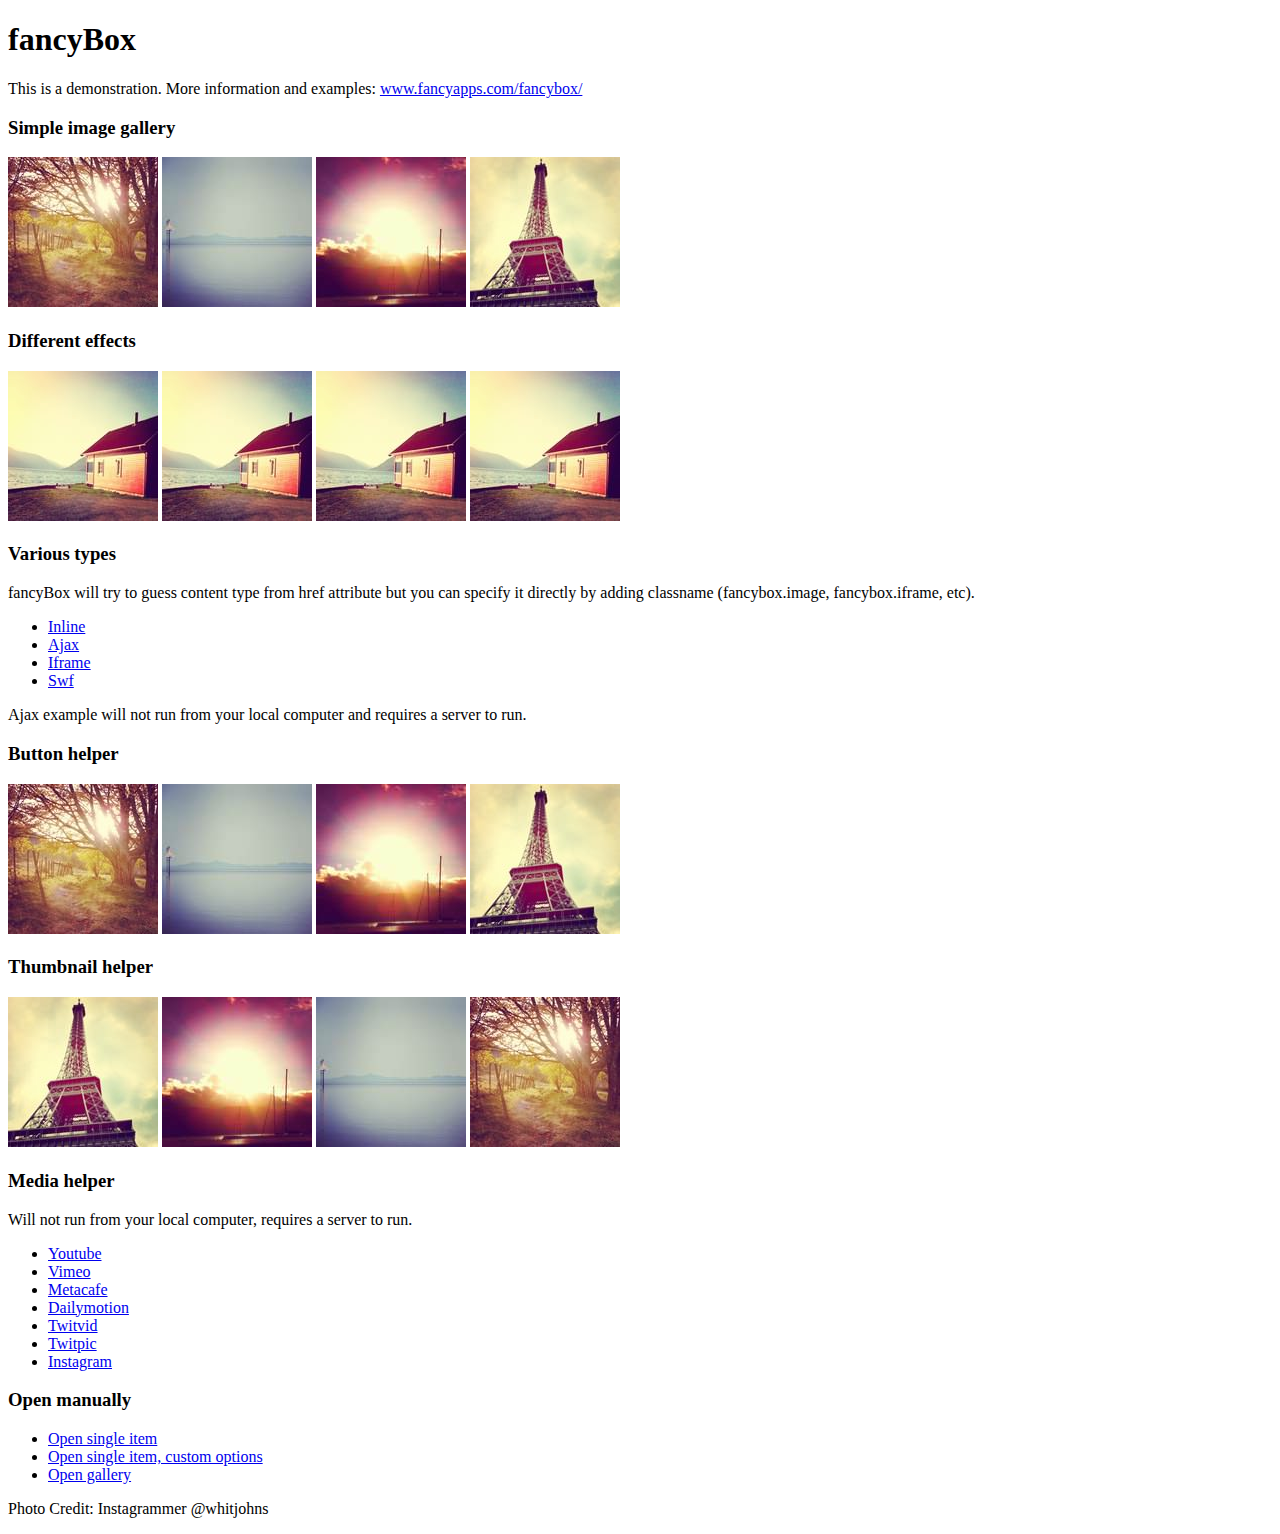
<file: src/main/resources/assets/plugins/fancybox/demo/index.html>
<!DOCTYPE html>
<html>
<head>
	<title>fancyBox - Fancy jQuery Lightbox Alternative | Demonstration</title>
	<meta http-equiv="Content-Type" content="text/html; charset=UTF-8" />

	<!-- Add jQuery library -->
	<script type="text/javascript" src="../lib/jquery-1.8.2.min.js"></script>

	<!-- Add mousewheel plugin (this is optional) -->
	<script type="text/javascript" src="../lib/jquery.mousewheel-3.0.6.pack.js"></script>

	<!-- Add fancyBox main JS and CSS files -->
	<script type="text/javascript" src="../source/jquery.fancybox.js?v=2.1.3"></script>
	<link rel="stylesheet" type="text/css" href="../source/jquery.fancybox.css?v=2.1.2" media="screen" />

	<!-- Add Button helper (this is optional) -->
	<link rel="stylesheet" type="text/css" href="../source/helpers/jquery.fancybox-buttons.css?v=1.0.5" />
	<script type="text/javascript" src="../source/helpers/jquery.fancybox-buttons.js?v=1.0.5"></script>

	<!-- Add Thumbnail helper (this is optional) -->
	<link rel="stylesheet" type="text/css" href="../source/helpers/jquery.fancybox-thumbs.css?v=1.0.7" />
	<script type="text/javascript" src="../source/helpers/jquery.fancybox-thumbs.js?v=1.0.7"></script>

	<!-- Add Media helper (this is optional) -->
	<script type="text/javascript" src="../source/helpers/jquery.fancybox-media.js?v=1.0.5"></script>

	<script type="text/javascript">
		$(document).ready(function() {
			/*
			 *  Simple image gallery. Uses default settings
			 */

			$('.fancybox').fancybox();

			/*
			 *  Different effects
			 */

			// Change title type, overlay closing speed
			$(".fancybox-effects-a").fancybox({
				helpers: {
					title : {
						type : 'outside'
					},
					overlay : {
						speedOut : 0
					}
				}
			});

			// Disable opening and closing animations, change title type
			$(".fancybox-effects-b").fancybox({
				openEffect  : 'none',
				closeEffect	: 'none',

				helpers : {
					title : {
						type : 'over'
					}
				}
			});

			// Set custom style, close if clicked, change title type and overlay color
			$(".fancybox-effects-c").fancybox({
				wrapCSS    : 'fancybox-custom',
				closeClick : true,

				openEffect : 'none',

				helpers : {
					title : {
						type : 'inside'
					},
					overlay : {
						css : {
							'background' : 'rgba(238,238,238,0.85)'
						}
					}
				}
			});

			// Remove padding, set opening and closing animations, close if clicked and disable overlay
			$(".fancybox-effects-d").fancybox({
				padding: 0,

				openEffect : 'elastic',
				openSpeed  : 150,

				closeEffect : 'elastic',
				closeSpeed  : 150,

				closeClick : true,

				helpers : {
					overlay : null
				}
			});

			/*
			 *  Button helper. Disable animations, hide close button, change title type and content
			 */

			$('.fancybox-buttons').fancybox({
				openEffect  : 'none',
				closeEffect : 'none',

				prevEffect : 'none',
				nextEffect : 'none',

				closeBtn  : false,

				helpers : {
					title : {
						type : 'inside'
					},
					buttons	: {}
				},

				afterLoad : function() {
					this.title = 'Image ' + (this.index + 1) + ' of ' + this.group.length + (this.title ? ' - ' + this.title : '');
				}
			});


			/*
			 *  Thumbnail helper. Disable animations, hide close button, arrows and slide to next gallery item if clicked
			 */

			$('.fancybox-thumbs').fancybox({
				prevEffect : 'none',
				nextEffect : 'none',

				closeBtn  : false,
				arrows    : false,
				nextClick : true,

				helpers : {
					thumbs : {
						width  : 50,
						height : 50
					}
				}
			});

			/*
			 *  Media helper. Group items, disable animations, hide arrows, enable media and button helpers.
			*/
			$('.fancybox-media')
				.attr('rel', 'media-gallery')
				.fancybox({
					openEffect : 'none',
					closeEffect : 'none',
					prevEffect : 'none',
					nextEffect : 'none',

					arrows : false,
					helpers : {
						media : {},
						buttons : {}
					}
				});

			/*
			 *  Open manually
			 */

			$("#fancybox-manual-a").click(function() {
				$.fancybox.open('1_b.jpg');
			});

			$("#fancybox-manual-b").click(function() {
				$.fancybox.open({
					href : 'iframe.html',
					type : 'iframe',
					padding : 5
				});
			});

			$("#fancybox-manual-c").click(function() {
				$.fancybox.open([
					{
						href : '1_b.jpg',
						title : 'My title'
					}, {
						href : '2_b.jpg',
						title : '2nd title'
					}, {
						href : '3_b.jpg'
					}
				], {
					helpers : {
						thumbs : {
							width: 75,
							height: 50
						}
					}
				});
			});


		});
	</script>
	<style type="text/css">
		.fancybox-custom .fancybox-skin {
			box-shadow: 0 0 50px #222;
		}
	</style>
</head>
<body>
	<h1>fancyBox</h1>

	<p>This is a demonstration. More information and examples: <a href="http://fancyapps.com/fancybox/">www.fancyapps.com/fancybox/</a></p>

	<h3>Simple image gallery</h3>
	<p>
		<a class="fancybox" href="1_b.jpg" data-fancybox-group="gallery" title="Lorem ipsum dolor sit amet"><img src="1_s.jpg" alt="" /></a>

		<a class="fancybox" href="2_b.jpg" data-fancybox-group="gallery" title="Etiam quis mi eu elit temp"><img src="2_s.jpg" alt="" /></a>

		<a class="fancybox" href="3_b.jpg" data-fancybox-group="gallery" title="Cras neque mi, semper leon"><img src="3_s.jpg" alt="" /></a>

		<a class="fancybox" href="4_b.jpg" data-fancybox-group="gallery" title="Sed vel sapien vel sem uno"><img src="4_s.jpg" alt="" /></a>
	</p>

	<h3>Different effects</h3>
	<p>
		<a class="fancybox-effects-a" href="5_b.jpg" title="Lorem ipsum dolor sit amet, consectetur adipiscing elit"><img src="5_s.jpg" alt="" /></a>

		<a class="fancybox-effects-b" href="5_b.jpg" title="Lorem ipsum dolor sit amet, consectetur adipiscing elit"><img src="5_s.jpg" alt="" /></a>

		<a class="fancybox-effects-c" href="5_b.jpg" title="Lorem ipsum dolor sit amet, consectetur adipiscing elit"><img src="5_s.jpg" alt="" /></a>

		<a class="fancybox-effects-d" href="5_b.jpg" title="Lorem ipsum dolor sit amet, consectetur adipiscing elit"><img src="5_s.jpg" alt="" /></a>
	</p>

	<h3>Various types</h3>
	<p>
		fancyBox will try to guess content type from href attribute but you can specify it directly by adding classname (fancybox.image, fancybox.iframe, etc).
	</p>
	<ul>
		<li><a class="fancybox" href="#inline1" title="Lorem ipsum dolor sit amet">Inline</a></li>
		<li><a class="fancybox fancybox.ajax" href="ajax.txt">Ajax</a></li>
		<li><a class="fancybox fancybox.iframe" href="iframe.html">Iframe</a></li>
		<li><a class="fancybox" href="http://www.adobe.com/jp/events/cs3_web_edition_tour/swfs/perform.swf">Swf</a></li>
	</ul>

	<div id="inline1" style="width:400px;display: none;">
		<h3>Etiam quis mi eu elit</h3>
		<p>
			Lorem ipsum dolor sit amet, consectetur adipiscing elit. Etiam quis mi eu elit tempor facilisis id et neque. Nulla sit amet sem sapien. Vestibulum imperdiet porta ante ac ornare. Nulla et lorem eu nibh adipiscing ultricies nec at lacus. Cras laoreet ultricies sem, at blandit mi eleifend aliquam. Nunc enim ipsum, vehicula non pretium varius, cursus ac tortor. Vivamus fringilla congue laoreet. Quisque ultrices sodales orci, quis rhoncus justo auctor in. Phasellus dui eros, bibendum eu feugiat ornare, faucibus eu mi. Nunc aliquet tempus sem, id aliquam diam varius ac. Maecenas nisl nunc, molestie vitae eleifend vel, iaculis sed magna. Aenean tempus lacus vitae orci posuere porttitor eget non felis. Donec lectus elit, aliquam nec eleifend sit amet, vestibulum sed nunc.
		</p>
	</div>

	<p>
		Ajax example will not run from your local computer and requires a server to run.
	</p>

	<h3>Button helper</h3>
	<p>
		<a class="fancybox-buttons" data-fancybox-group="button" href="1_b.jpg"><img src="1_s.jpg" alt="" /></a>

		<a class="fancybox-buttons" data-fancybox-group="button" href="2_b.jpg"><img src="2_s.jpg" alt="" /></a>

		<a class="fancybox-buttons" data-fancybox-group="button" href="3_b.jpg"><img src="3_s.jpg" alt="" /></a>

		<a class="fancybox-buttons" data-fancybox-group="button" href="4_b.jpg"><img src="4_s.jpg" alt="" /></a>
	</p>

	<h3>Thumbnail helper</h3>
	<p>
		<a class="fancybox-thumbs" data-fancybox-group="thumb" href="4_b.jpg"><img src="4_s.jpg" alt="" /></a>

		<a class="fancybox-thumbs" data-fancybox-group="thumb" href="3_b.jpg"><img src="3_s.jpg" alt="" /></a>

		<a class="fancybox-thumbs" data-fancybox-group="thumb" href="2_b.jpg"><img src="2_s.jpg" alt="" /></a>

		<a class="fancybox-thumbs" data-fancybox-group="thumb" href="1_b.jpg"><img src="1_s.jpg" alt="" /></a>
	</p>

	<h3>Media helper</h3>
	<p>
		Will not run from your local computer, requires a server to run.
	</p>

	<ul>
		<li><a class="fancybox-media" href="http://www.youtube.com/watch?v=opj24KnzrWo">Youtube</a></li>
		<li><a class="fancybox-media" href="http://vimeo.com/25634903">Vimeo</a></li>
		<li><a class="fancybox-media" href="http://www.metacafe.com/watch/7635964/">Metacafe</a></li>
		<li><a class="fancybox-media" href="http://www.dailymotion.com/video/xoeylt_electric-guest-this-head-i-hold_music">Dailymotion</a></li>
		<li><a class="fancybox-media" href="http://twitvid.com/QY7MD">Twitvid</a></li>
		<li><a class="fancybox-media" href="http://twitpic.com/7p93st">Twitpic</a></li>
		<li><a class="fancybox-media" href="http://instagr.am/p/IejkuUGxQn">Instagram</a></li>
	</ul>

	<h3>Open manually</h3>
	<ul>
		<li><a id="fancybox-manual-a" href="javascript:;">Open single item</a></li>
		<li><a id="fancybox-manual-b" href="javascript:;">Open single item, custom options</a></li>
		<li><a id="fancybox-manual-c" href="javascript:;">Open gallery</a></li>
	</ul>

	<p>
		Photo Credit: Instagrammer @whitjohns
	</p>
</body>
</html>
</file>
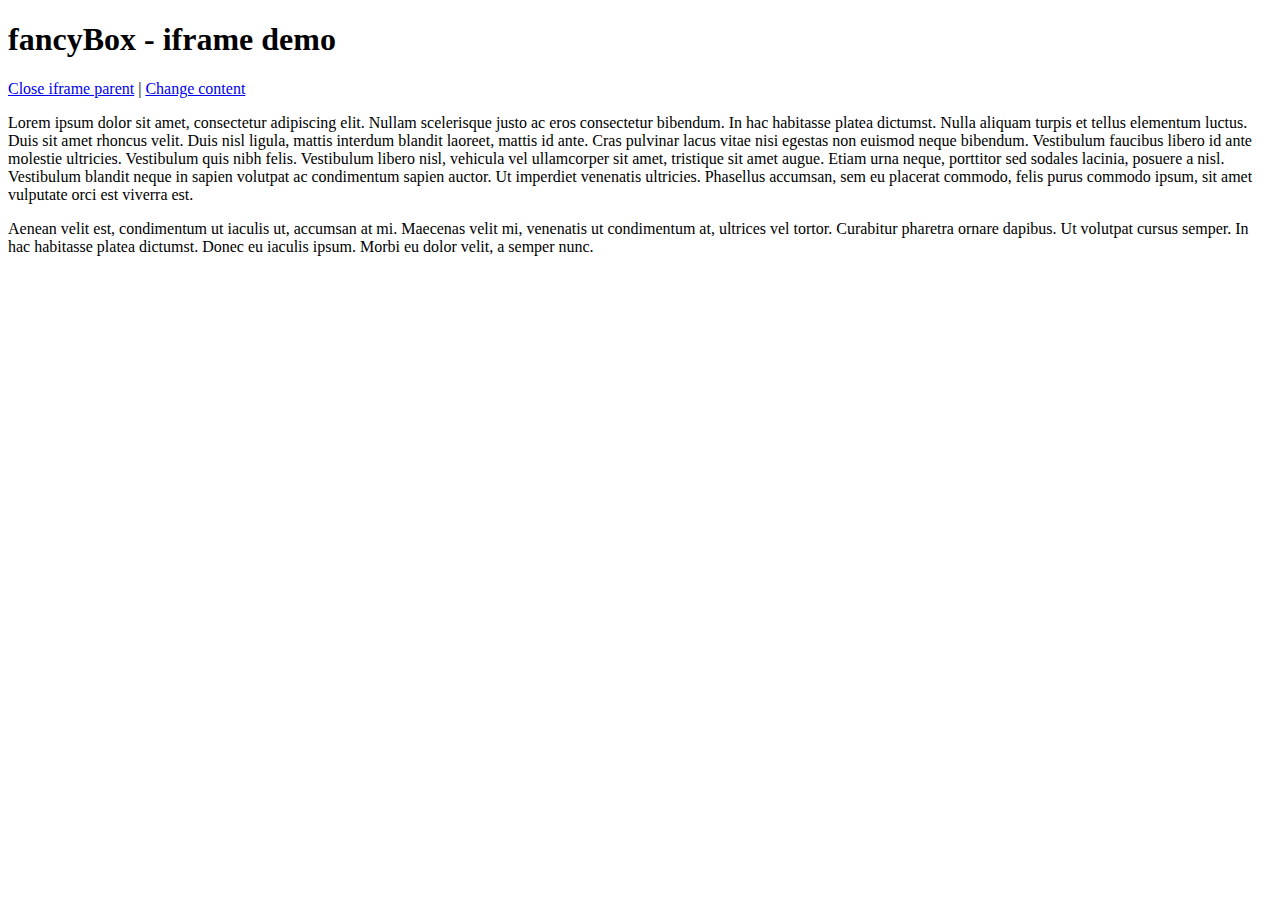
<file: src/main/resources/assets/plugins/fancybox/demo/iframe.html>
<!DOCTYPE html>
<html>
<head>
	<title>fancyBox - iframe demo</title>
	<meta http-equiv="Content-Type" content="text/html; charset=UTF-8" />
</head>
<body>
	<h1>fancyBox - iframe demo</h1>

	<p>
		<a href="javascript:parent.jQuery.fancybox.close();">Close iframe parent</a>

		|

		<a href="javascript:parent.jQuery.fancybox.open({href : '1_b.jpg', title : 'My title'});">Change content</a>
	</p>

	<p>
		Lorem ipsum dolor sit amet, consectetur adipiscing elit. Nullam scelerisque justo ac eros consectetur bibendum. In hac habitasse platea dictumst. Nulla aliquam turpis et tellus elementum luctus. Duis sit amet rhoncus velit. Duis nisl ligula, mattis interdum blandit laoreet, mattis id ante. Cras pulvinar lacus vitae nisi egestas non euismod neque bibendum. Vestibulum faucibus libero id ante molestie ultricies. Vestibulum quis nibh felis. Vestibulum libero nisl, vehicula vel ullamcorper sit amet, tristique sit amet augue. Etiam urna neque, porttitor sed sodales lacinia, posuere a nisl. Vestibulum blandit neque in sapien volutpat ac condimentum sapien auctor. Ut imperdiet venenatis ultricies. Phasellus accumsan, sem eu placerat commodo, felis purus commodo ipsum, sit amet vulputate orci est viverra est.
	</p>

	<p>
		Aenean velit est, condimentum ut iaculis ut, accumsan at mi. Maecenas velit mi, venenatis ut condimentum at, ultrices vel tortor. Curabitur pharetra ornare dapibus. Ut volutpat cursus semper. In hac habitasse platea dictumst. Donec eu iaculis ipsum. Morbi eu dolor velit, a semper nunc.
	</p>
</body>
</html>
</file>
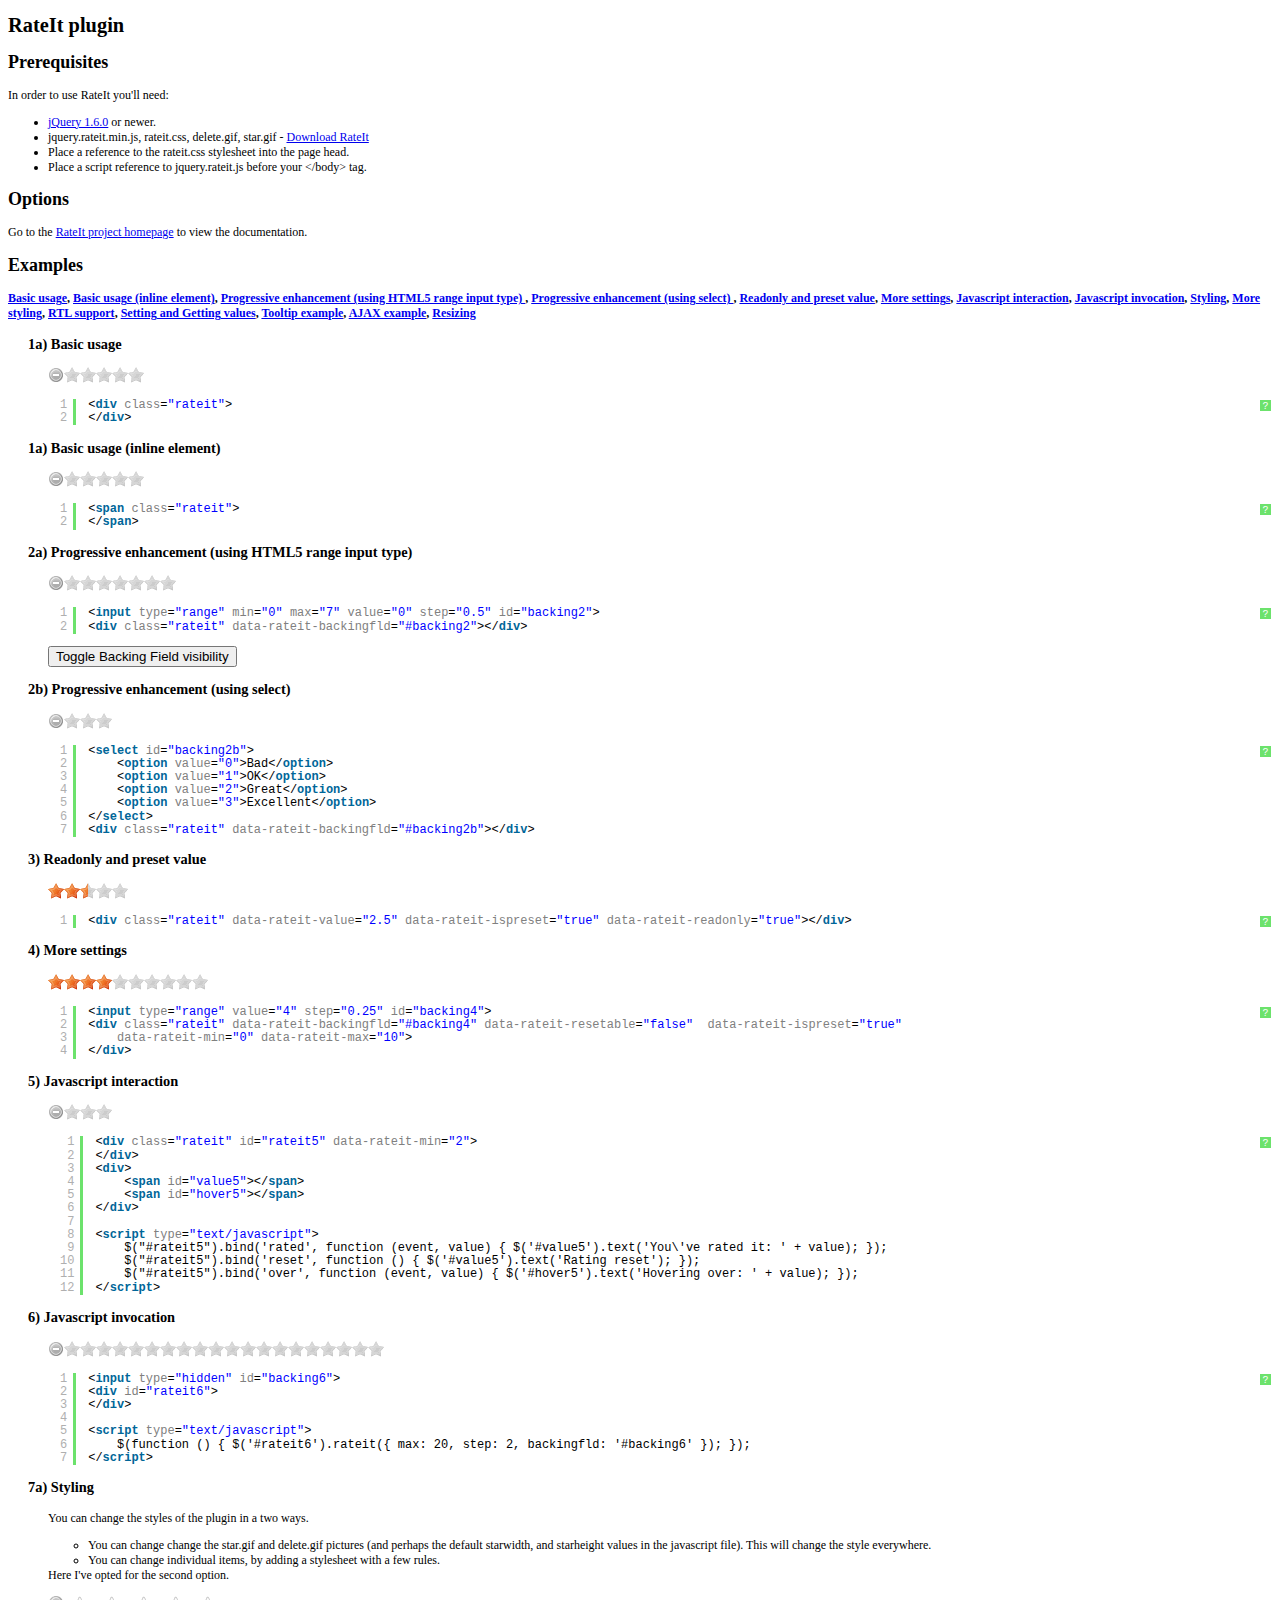
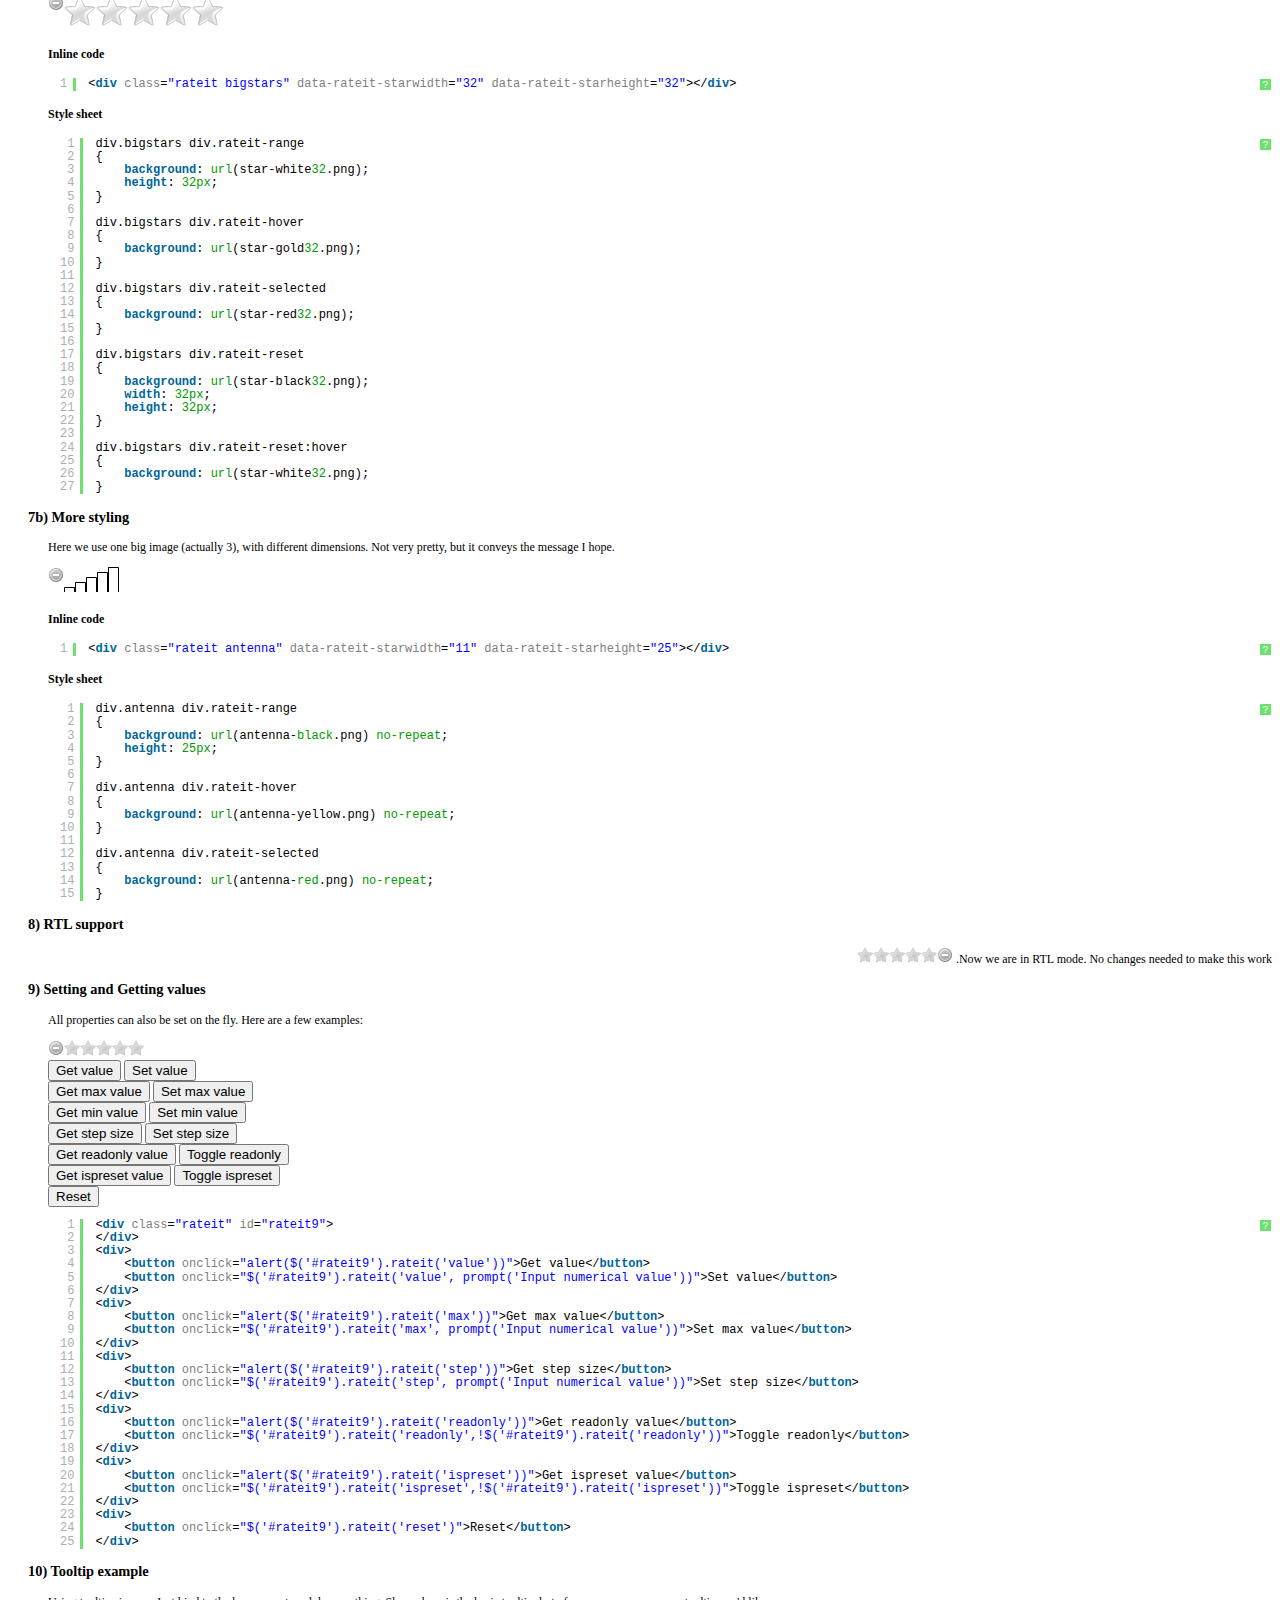
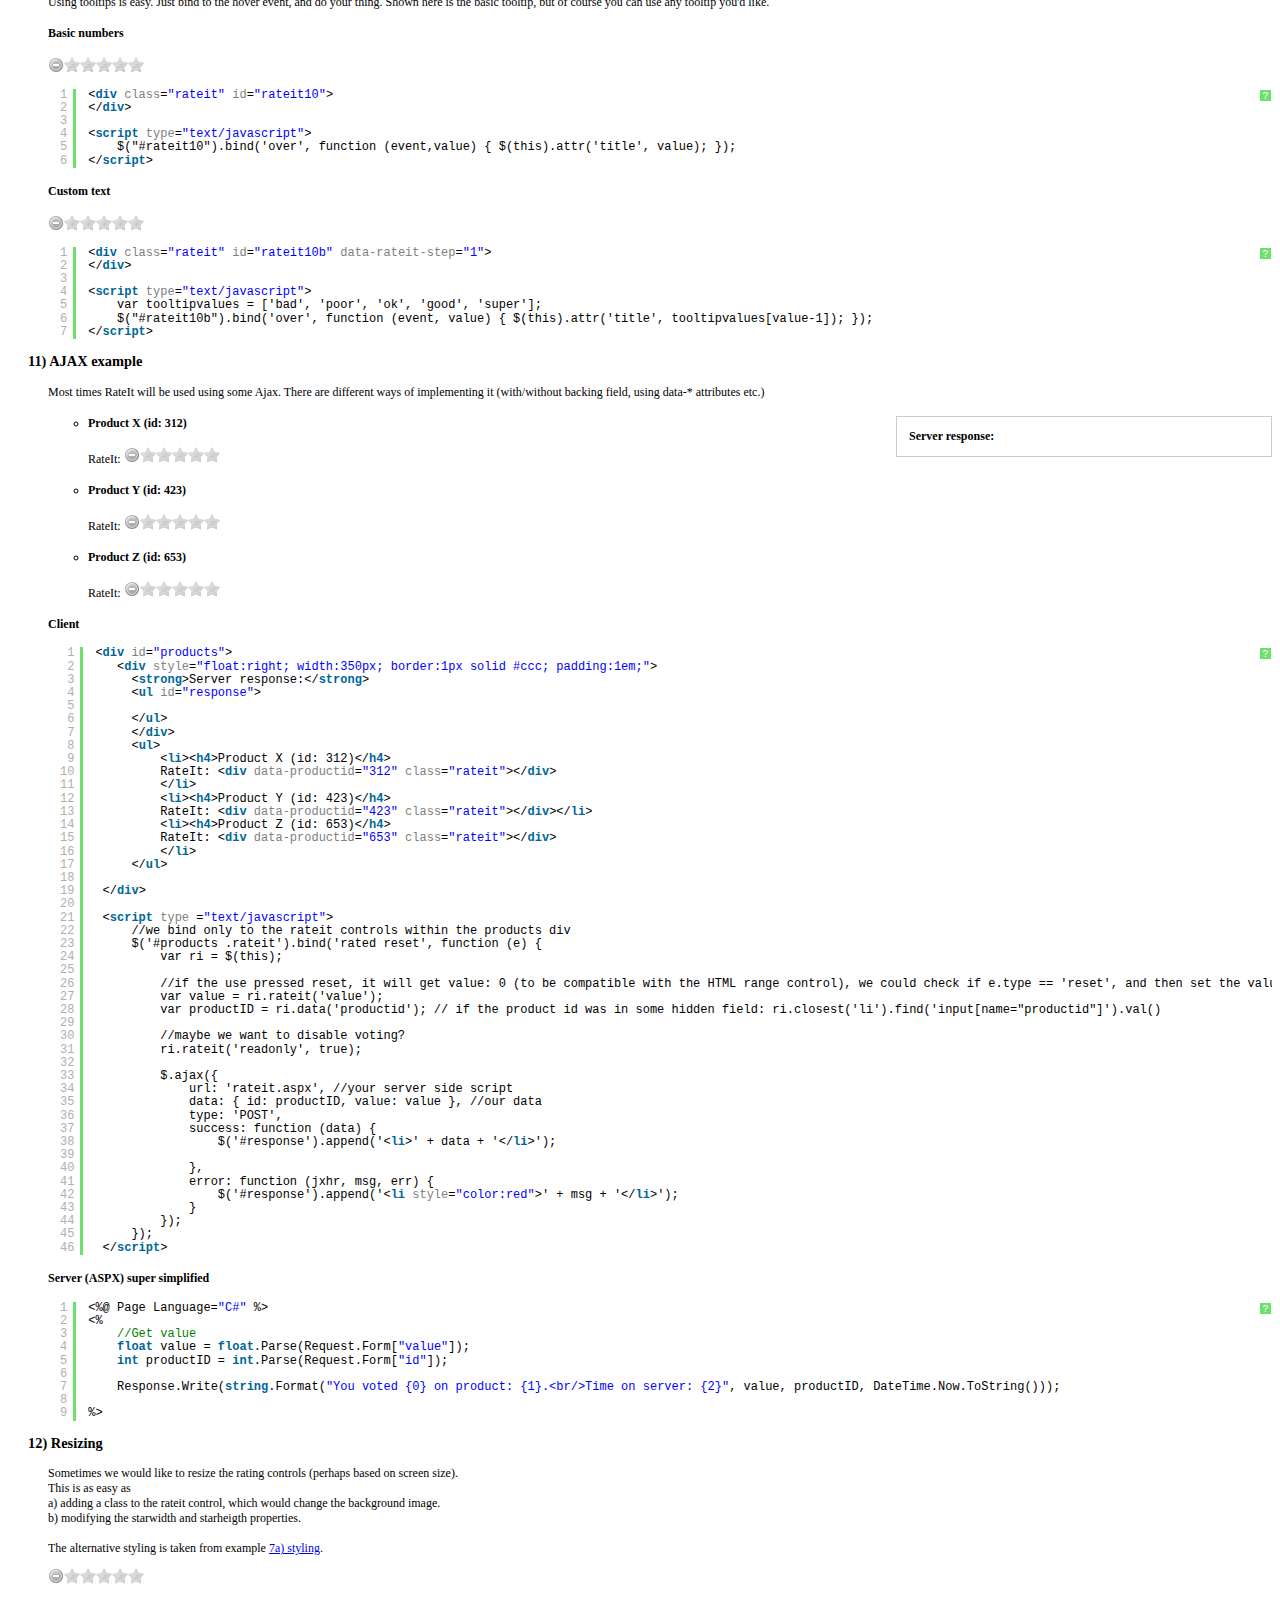
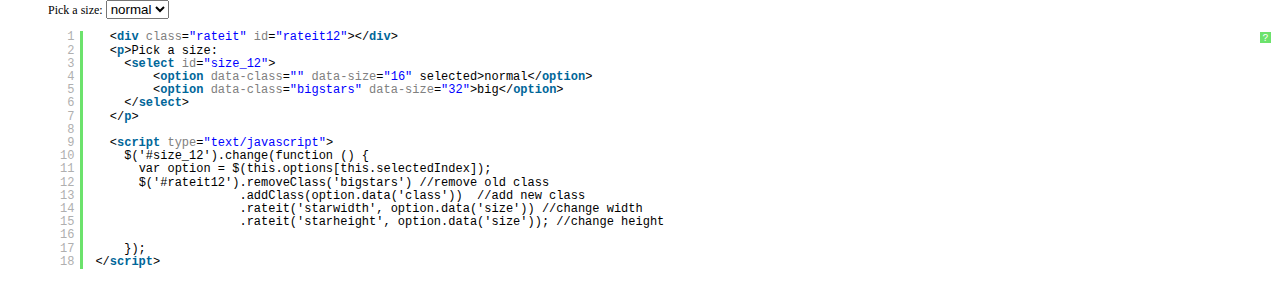
<file: src/main/resources/assets/plugins/rateit/example/example.htm>
<!DOCTYPE html>
<html>
<head>
    <title>RateIt</title>
    <link href="../src/rateit.css" rel="stylesheet" type="text/css">

    <script src="http://ajax.googleapis.com/ajax/libs/jquery/1.10.2/jquery.min.js" type="text/javascript"></script>

    <style>
        body
        {
            font-family: Tahoma;
            font-size: 12px;
        }
        h1
        {
            font-size: 1.7em;
        }
        h2
        {
            font-size: 1.5em;
        }
        h3
        {
            font-size: 1.2em;
        }
        ul.nostyle
        {
            list-style: none;
        }
        ul.nostyle h3
        {
            margin-left: -20px;
        }
    </style>
    <!-- alternative styles -->
    <link href="content/bigstars.css" rel="stylesheet" type="text/css">
    <link href="content/antenna.css" rel="stylesheet" type="text/css">
    <!-- syntax highlighter -->
    <link href="sh/shCore.css" rel="stylesheet" type="text/css">
    <link href="sh/shCoreDefault.css" rel="stylesheet" type="text/css">
</head>
<body>
    <h1>
        RateIt plugin</h1>
    <h2>
        Prerequisites</h2>
    <p>
        In order to use RateIt you'll need:
        <ul>
            <li><a target="_blank" href="http://www.jquery.com">jQuery 1.6.0</a> or newer.</li>
            <li>jquery.rateit.min.js, rateit.css, delete.gif, star.gif - <a href="http://rateit.codeplex.com/releases">
                Download RateIt</a></li>
            <li>Place a reference to the rateit.css stylesheet into the page head.</li>
            <li>Place a script reference to jquery.rateit.js before your &lt;/body&gt; tag.
            </li>
        </ul>
    </p>
    <h2>
        Options</h2>
    Go to the <a href="http://rateit.codeplex.com">RateIt project homepage</a> to view
    the documentation.
    <h2>
        Examples</h2>
    <div style="font-weight: bold">
        <span id="toc"></span>
    </div>
    <ul class="nostyle" id="examples">
        <li id="ex_a1">
            <h3>
                1a) Basic usage</h3>
            <div class="rateit">
            </div>
            <pre class="brush: xml">
            &lt;div class="rateit">
            &lt;/div>
            </pre>
        </li>
          <li id="ex_1b">
            <h3>
                1a) Basic usage (inline element)</h3>
            <span class="rateit">
            </span>
            <pre class="brush: xml">
            &lt;span class="rateit">
            &lt;/span>
            </pre>
        </li>
        <li id="ex_2a">
            <h3>
                2a) Progressive enhancement (using HTML5 range input type)
            </h3>
            <input type="range" min="0" max="7" value="0" step="0.5" id="backing2">
            <div class="rateit" data-rateit-backingfld="#backing2">
            </div>
            <pre class="brush: xml">
            &lt;input type="range" min="0" max="7" value="0" step="0.5" id="backing2">
            &lt;div class="rateit" data-rateit-backingfld="#backing2">&lt;/div>
            </pre>
            <button onclick="$('#backing2').toggle()">
                Toggle Backing Field visibility</button>
        </li>
        <li id="ex_2b">
            <h3>
                2b) Progressive enhancement (using select)
            </h3>
            <select id="backing2b">
                <option value="0">Bad</option>
                <option value="1">OK</option>
                <option value="2">Great</option>
                <option value="3">Excellent</option>
            </select>
            <div class="rateit" data-rateit-backingfld="#backing2b">
            </div>
            <pre class="brush: xml">
            &lt;select id="backing2b">
                &lt;option value="0">Bad&lt;/option>
                &lt;option value="1">OK&lt;/option>
                &lt;option value="2">Great&lt;/option>
                &lt;option value="3">Excellent&lt;/option>
            &lt;/select>
            &lt;div class="rateit" data-rateit-backingfld="#backing2b">&lt;/div>
            </pre>
        </li>
        <li id="ex_3">
            <h3>
                3) Readonly and preset value</h3>
            <div class="rateit" data-rateit-value="2.5" data-rateit-ispreset="true" data-rateit-readonly="true">
            </div>
            <pre class="brush: xml">
                &lt;div class="rateit" data-rateit-value="2.5" data-rateit-ispreset="true" data-rateit-readonly="true">&lt;/div>
            </pre>
        </li>
        <li id="ex_4">
            <h3>
                4) More settings</h3>
            <input type="range" value="4" step="0.25" id="backing4">
            <div class="rateit" data-rateit-backingfld="#backing4" data-rateit-resetable="false" data-rateit-ispreset="true"
                data-rateit-min="0" data-rateit-max="10">
            </div>
            <pre class="brush: xml">
            &lt;input type="range" value="4" step="0.25" id="backing4">
            &lt;div class="rateit" data-rateit-backingfld="#backing4" data-rateit-resetable="false"  data-rateit-ispreset="true"
                data-rateit-min="0" data-rateit-max="10">
            &lt;/div>

            </pre>
        </li>
        <li id="ex_5">
            <h3>
                5) Javascript interaction</h3>
            <div class="rateit" id="rateit5" data-rateit-min="2">
            </div>
            <div>
                <span id="value5"></span><span id="hover5"></span>
            </div>

            <script type="text/javascript">
                $("#rateit5").bind('rated', function (event, value) { $('#value5').text('You\'ve rated it: ' + value); });
                $("#rateit5").bind('reset', function () { $('#value5').text('Rating reset'); });
                $("#rateit5").bind('over', function (event, value) { $('#hover5').text('Hovering over: ' + value); });
            </script>

            <pre class="brush: xml">
            &lt;div class="rateit" id="rateit5" data-rateit-min="2">
            &lt;/div>
            &lt;div>
                &lt;span id="value5">&lt;/span>
                &lt;span id="hover5">&lt;/span>
            &lt;/div>

            &lt;script type="text/javascript">
                $("#rateit5").bind('rated', function (event, value) { $('#value5').text('You\'ve rated it: ' + value); });
                $("#rateit5").bind('reset', function () { $('#value5').text('Rating reset'); });
                $("#rateit5").bind('over', function (event, value) { $('#hover5').text('Hovering over: ' + value); });
            &lt;/script>            
            </pre>
        </li>
        <li id="ex_6">
            <h3>
                6) Javascript invocation</h3>
            <input type="hidden" id="backing6">
            <div id="rateit6">
            </div>

            <script type="text/javascript">
                $(function () { $('#rateit6').rateit({ max: 20, step: 2, backingfld: '#backing6' }); });
            </script>

            <pre class="brush: xml">
            &lt;input type="hidden" id="backing6">
            &lt;div id="rateit6">
            &lt;/div>

            &lt;script type="text/javascript">
                $(function () { $('#rateit6').rateit({ max: 20, step: 2, backingfld: '#backing6' }); });
            &lt;/script>
            </pre>
        </li>
        <li id="ex_7a">
            <h3>
                7a) Styling</h3>
            <p>
                You can change the styles of the plugin in a two ways.
                <ul>
                    <li>You can change change the star.gif and delete.gif pictures (and perhaps the default
                        starwidth, and starheight values in the javascript file). This will change the style
                        everywhere.</li>
                    <li>You can change individual items, by adding a stylesheet with a few rules.</li>
                </ul>
                Here I've opted for the second option.
            </p>
            <div class="rateit bigstars" data-rateit-starwidth="32" data-rateit-starheight="32">
            </div>
            <h4>
                Inline code</h4>
            <pre class="brush: xml">
            &lt;div class="rateit bigstars" data-rateit-starwidth="32" data-rateit-starheight="32">&lt;/div>
            </pre>
            <h4>
                Style sheet</h4>
            <pre class="brush: css">
            div.bigstars div.rateit-range
            {
                background: url(star-white32.png);
                height: 32px;
            }

            div.bigstars div.rateit-hover
            {
                background: url(star-gold32.png);
            }

            div.bigstars div.rateit-selected
            {
                background: url(star-red32.png);
            }

            div.bigstars div.rateit-reset
            {
                background: url(star-black32.png);
                width: 32px;
                height: 32px;
            }

            div.bigstars div.rateit-reset:hover
            {
                background: url(star-white32.png);
            }
            </pre>
        </li>
        <li id="ex_7b">
            <h3>
                7b) More styling</h3>
            <p>
                Here we use one big image (actually 3), with different dimensions. Not very pretty,
                but it conveys the message I hope.</p>
            <div class="rateit antenna" data-rateit-starwidth="11" data-rateit-starheight="25">
            </div>
            <h4>
                Inline code</h4>
            <pre class="brush: xml">
&lt;div class="rateit antenna" data-rateit-starwidth="11" data-rateit-starheight="25">&lt;/div>            
            </pre>
            <h4>
                Style sheet</h4>
            <pre class="brush: css">
div.antenna div.rateit-range
{
    background: url(antenna-black.png) no-repeat;
    height: 25px;
}

div.antenna div.rateit-hover
{
    background: url(antenna-yellow.png) no-repeat;
}

div.antenna div.rateit-selected
{
    background: url(antenna-red.png) no-repeat;
}            
            </pre>
        </li>
        <li id="ex_8">
            <h3>
                8) RTL support</h3>
            <div style="direction: rtl">
                Now we are in RTL mode. No changes needed to make this work.
                <div class="rateit">
                </div>
            </div>
        </li>
        <li id="ex_9">
            <h3>
                9) Setting and Getting values</h3>
            <p>
                All properties can also be set on the fly. Here are a few examples:</p>
            <div class="rateit" id="rateit9">
            </div>
            <div>
                <button onclick="alert($('#rateit9').rateit('value'))">
                    Get value</button>
                <button onclick="$('#rateit9').rateit('value', prompt('Input numerical value'))">
                    Set value</button>
            </div>
            <div>
                <button onclick="alert($('#rateit9').rateit('max'))">
                    Get max value</button>
                <button onclick="$('#rateit9').rateit('max', prompt('Input numerical value'))">
                    Set max value</button>
            </div>
             <div>
                <button onclick="alert($('#rateit9').rateit('min'))">
                    Get min value</button>
                <button onclick="$('#rateit9').rateit('min', prompt('Input numerical value'))">
                    Set min value</button>
            </div>
            <div>
                <button onclick="alert($('#rateit9').rateit('step'))">
                    Get step size</button>
                <button onclick="$('#rateit9').rateit('step', prompt('Input numerical value'))">
                    Set step size</button>
            </div>
            <div>
                <button onclick="alert($('#rateit9').rateit('readonly'))">
                    Get readonly value</button>
                <button onclick="$('#rateit9').rateit('readonly',!$('#rateit9').rateit('readonly'))">
                    Toggle readonly</button>
            </div>
            <div>
                <button onclick="alert($('#rateit9').rateit('ispreset'))">
                    Get ispreset value</button>
                <button onclick="$('#rateit9').rateit('ispreset',!$('#rateit9').rateit('ispreset'))">
                    Toggle ispreset</button>
            </div>
          <div>
            <button onclick="$('#rateit9').rateit('reset')">
              Reset
            </button>
          </div>


            <pre class="brush: xml">
	            &lt;div class="rateit" id="rateit9">
                &lt;/div>
                &lt;div>
                    &lt;button onclick="alert($('#rateit9').rateit('value'))">Get value&lt;/button>
                    &lt;button onclick="$('#rateit9').rateit('value', prompt('Input numerical value'))">Set value&lt;/button>
                &lt;/div>
                &lt;div>
                    &lt;button onclick="alert($('#rateit9').rateit('max'))">Get max value&lt;/button>
                    &lt;button onclick="$('#rateit9').rateit('max', prompt('Input numerical value'))">Set max value&lt;/button>
                &lt;/div>
                &lt;div>
                    &lt;button onclick="alert($('#rateit9').rateit('step'))">Get step size&lt;/button>
                    &lt;button onclick="$('#rateit9').rateit('step', prompt('Input numerical value'))">Set step size&lt;/button>
                &lt;/div>
                &lt;div>
                    &lt;button onclick="alert($('#rateit9').rateit('readonly'))">Get readonly value&lt;/button>
                    &lt;button onclick="$('#rateit9').rateit('readonly',!$('#rateit9').rateit('readonly'))">Toggle readonly&lt;/button>
                &lt;/div>   
                &lt;div>
                    &lt;button onclick="alert($('#rateit9').rateit('ispreset'))">Get ispreset value&lt;/button>
                    &lt;button onclick="$('#rateit9').rateit('ispreset',!$('#rateit9').rateit('ispreset'))">Toggle ispreset&lt;/button>
                &lt;/div>   
                &lt;div>
                    &lt;button onclick="$('#rateit9').rateit('reset')">Reset&lt;/button>
                &lt;/div>                           
            </pre>
        </li>
        <li id="ex_10">
            <h3>
                10) Tooltip example</h3>
            <p>
                Using tooltips is easy. Just bind to the hover event, and do your thing. Shown here
                is the basic tooltip, but of course you can use any tooltip you'd like.</p>
            <h4>
                Basic numbers</h4>
            <div class="rateit" id="rateit10">
            </div>

            <script type="text/javascript">
                $("#rateit10").bind('over', function (event, value) { $(this).attr('title', value); });
            </script>

            <pre class="brush: xml">
            &lt;div class="rateit" id="rateit10">
            &lt;/div>

            &lt;script type="text/javascript">
                $("#rateit10").bind('over', function (event,value) { $(this).attr('title', value); });
            &lt;/script>       
            </pre>
            <h4>
                Custom text</h4>
            <div class="rateit" id="rateit10b" data-rateit-step="1">
            </div>

            <script type="text/javascript">
                var tooltipvalues = ['bad', 'poor', 'ok', 'good', 'super'];
                $("#rateit10b").bind('over', function (event, value) { $(this).attr('title', tooltipvalues[value - 1]); });
            </script>

            <pre class="brush: xml">
            &lt;div class="rateit" id="rateit10b" data-rateit-step="1">
            &lt;/div>

            &lt;script type="text/javascript">
                var tooltipvalues = ['bad', 'poor', 'ok', 'good', 'super'];
                $("#rateit10b").bind('over', function (event, value) { $(this).attr('title', tooltipvalues[value-1]); });
            &lt;/script>
            </pre>
        </li>
        <li id="ex_11">
            <h3>
                11) AJAX example</h3>
            <p>
                Most times RateIt will be used using some Ajax. There are different ways of implementing
                it (with/without backing field, using data-* attributes etc.)</p>
            <div id="products">
                <div style="float: right; width: 350px; border: 1px solid #ccc; padding: 1em;">
                    <strong>Server response:</strong>
                    <ul id="response">
                    </ul>
                </div>
                <ul>
                    <li>
                        <h4>
                            Product X (id: 312)</h4>
                        RateIt:
                        <div data-productid="312" class="rateit">
                        </div>
                    </li>
                    <li>
                        <h4>
                            Product Y (id: 423)</h4>
                        RateIt:
                        <div data-productid="423" class="rateit">
                        </div>
                    </li>
                    <li>
                        <h4>
                            Product Z (id: 653)</h4>
                        RateIt:
                        <div data-productid="653" class="rateit">
                        </div>
                    </li>
                </ul>
            </div>

            <script type="text/javascript">
                //we bind only to the rateit controls within the products div
                $('#products .rateit').bind('rated reset', function (e) {
                    var ri = $(this);

                    //if the use pressed reset, it will get value: 0 (to be compatible with the HTML range control), we could check if e.type == 'reset', and then set the value to  null .
                    var value = ri.rateit('value');
                    var productID = ri.data('productid'); // if the product id was in some hidden field: ri.closest('li').find('input[name="productid"]').val()

                    //maybe we want to disable voting?
                    ri.rateit('readonly', true);

                    $.ajax({
                        url: 'rateit.aspx', //your server side script
                        data: { id: productID, value: value }, //our data
                        type: 'POST',
                        success: function (data) {
                            $('#response').append('<li>' + data + '</li>');

                        },
                        error: function (jxhr, msg, err) {
                            $('#response').append('<li style="color:red">' + msg + '</li>');
                        }
                    });
                });
            </script>

            <h4>
                Client</h4>
            <pre class="brush: xml">
           &lt;div id="products">
              &lt;div style="float:right; width:350px; border:1px solid #ccc; padding:1em;">
                &lt;strong>Server response:&lt;/strong>
                &lt;ul id="response">
                
                &lt;/ul>
                &lt;/div>
                &lt;ul>
                    &lt;li>&lt;h4>Product X (id: 312)&lt;/h4>
                    RateIt: &lt;div data-productid="312" class="rateit">&lt;/div>
                    &lt;/li>
                    &lt;li>&lt;h4>Product Y (id: 423)&lt;/h4>
                    RateIt: &lt;div data-productid="423" class="rateit">&lt;/div>&lt;/li>
                    &lt;li>&lt;h4>Product Z (id: 653)&lt;/h4>
                    RateIt: &lt;div data-productid="653" class="rateit">&lt;/div>
                    &lt;/li>
                &lt;/ul>
              
            &lt;/div>

            &lt;script type ="text/javascript">
                //we bind only to the rateit controls within the products div
                $('#products .rateit').bind('rated reset', function (e) {
                    var ri = $(this);

                    //if the use pressed reset, it will get value: 0 (to be compatible with the HTML range control), we could check if e.type == 'reset', and then set the value to  null .
                    var value = ri.rateit('value');
                    var productID = ri.data('productid'); // if the product id was in some hidden field: ri.closest('li').find('input[name="productid"]').val()

                    //maybe we want to disable voting?
                    ri.rateit('readonly', true);

                    $.ajax({
                        url: 'rateit.aspx', //your server side script
                        data: { id: productID, value: value }, //our data
                        type: 'POST',
                        success: function (data) {
                            $('#response').append('&lt;li>' + data + '&lt;/li>');

                        },
                        error: function (jxhr, msg, err) {
                            $('#response').append('&lt;li style="color:red">' + msg + '&lt;/li>');
                        }
                    });
                });
            &lt;/script>

             </pre>
            <h4>
                Server (ASPX) super simplified</h4>
            <pre class="brush: c-sharp">
&lt;%@ Page Language="C#" %>
&lt;%
    //Get value
    float value = float.Parse(Request.Form["value"]);
    int productID = int.Parse(Request.Form["id"]);

    Response.Write(string.Format("You voted {0} on product: {1}.&lt;br/>Time on server: {2}", value, productID, DateTime.Now.ToString()));

%>



             </pre>
        </li>

      <li id="ex_12">
        <h3>
          12) Resizing
        </h3>
        <p>
          Sometimes we would like to resize the rating controls (perhaps based on screen size). <br />
          This is as easy as<br />
          a) adding a class to the rateit control, which would change the background image.<br/>
          b) modifying the starwidth and starheigth properties.
          <br /><br />
          The alternative styling is taken from example <a href="#ex_7a">7a) styling</a>.
        </p>

        <div class="rateit" id="rateit12">
        </div>
        <p>Pick a size: <select id="size_12"><option data-class="" data-size="16" selected>normal</option><option data-class="bigstars" data-size="32">big</option></select></p>

        <script type="text/javascript">
          $('#size_12').change(function () {
            var option = $(this.options[this.selectedIndex]);
            $('#rateit12').removeClass('bigstars')
                          .addClass(option.data('class'))
                          .rateit('starwidth', option.data('size'))
                          .rateit('starheight', option.data('size'));

          });
        </script>  
        <pre class="brush: xml">
          &lt;div class=&quot;rateit&quot; id=&quot;rateit12&quot;&gt;&lt;/div&gt;
          &lt;p&gt;Pick a size: 
            &lt;select id=&quot;size_12&quot;&gt;
                &lt;option data-class=&quot;&quot; data-size=&quot;16&quot; selected&gt;normal&lt;/option&gt;
                &lt;option data-class=&quot;bigstars&quot; data-size=&quot;32&quot;&gt;big&lt;/option&gt;
            &lt;/select&gt;
          &lt;/p&gt;

          &lt;script type=&quot;text/javascript&quot;&gt;
            $(&#39;#size_12&#39;).change(function () {
              var option = $(this.options[this.selectedIndex]);
              $(&#39;#rateit12&#39;).removeClass(&#39;bigstars&#39;) //remove old class
                            .addClass(option.data(&#39;class&#39;))  //add new class
                            .rateit(&#39;starwidth&#39;, option.data(&#39;size&#39;)) //change width
                            .rateit(&#39;starheight&#39;, option.data(&#39;size&#39;)); //change height

            });
        &lt;/script&gt;  
</pre>
      </li>
    </ul>

    <script src="../src/jquery.rateit.js" type="text/javascript"></script>

    <script>
        //build toc
        var toc = [];
        $('#examples > li').each(function (i, e) {


            if (i > 0)
                toc.push(', ');
            toc.push('<a href="#')
            toc.push(e.id)
            toc.push('">')
            var title = $(e).find('h3:first').text();
            title = title.substring(title.indexOf(')') + 2);
            toc.push(title);
            toc.push('</a>');

        });

        $('#toc').html(toc.join(''));

    </script>

    <!-- syntax highlighter -->

    <script src="sh/shCore.js" type="text/javascript"></script>

    <script src="sh/shBrushJScript.js" type="text/javascript"></script>

    <script src="sh/shBrushXml.js" type="text/javascript"></script>

    <script src="sh/shBrushCss.js" type="text/javascript"></script>

    <script src="sh/shBrushCSharp.js" type="text/javascript"></script>

    <script type="text/javascript">
        SyntaxHighlighter.all()
    </script>

</body>
</html>
</file>
<file: src/main/resources/assets/plugins/rateit/src/rateit.css>
.rateit {
    display: -moz-inline-box;
    display: inline-block;
    position: relative;
    -webkit-user-select: none;
    -khtml-user-select: none;
    -moz-user-select: none;
    -o-user-select: none;
    -ms-user-select: none;
    user-select: none;
    -webkit-touch-callout: none;
}

.rateit .rateit-range
{
    position: relative;
    display: -moz-inline-box;
    display: inline-block;
    background: url(star.gif);
    height: 16px;
    outline: none;
}

.rateit .rateit-range * {
    display:block;
}

/* for IE 6 */
* html .rateit, * html .rateit .rateit-range
{
    display: inline;
}

/* for IE 7 */
* + html .rateit, * + html .rateit .rateit-range
{
    display: inline;
}

.rateit .rateit-hover, .rateit .rateit-selected
{
    position: absolute;
    left: 0px;
}

.rateit .rateit-hover-rtl, .rateit .rateit-selected-rtl
{
    left: auto;
    right: 0px;
}

.rateit .rateit-hover
{
    background: url(star.gif) left -32px;
}

.rateit .rateit-hover-rtl
{
    background-position: right -32px;
}

.rateit .rateit-selected
{
    background: url(star.gif) left -16px;
}

.rateit .rateit-selected-rtl
{
    background-position: right -16px;
}

.rateit .rateit-preset
{
    background: url(star.gif) left -48px;
}

.rateit .rateit-preset-rtl
{
    background: url(star.gif) left -48px;
}

.rateit button.rateit-reset
{
    background: url(delete.gif) 0 0;
    width: 16px;
    height: 16px;
    display: -moz-inline-box;
    display: inline-block;
    float: left;
    outline: none;
    border:none;
    padding: 0;
}

.rateit button.rateit-reset:hover, .rateit button.rateit-reset:focus
{
    background-position: 0 -16px;
}
</file>
<file: src/main/resources/assets/plugins/rateit/example/content/bigstars.css>
/*
SOURCE: http://iconexpo.com/2008/12/free-8color-star-icons/

*/


div.bigstars div.rateit-range
{
    background: url(star-white32.png);
    height: 32px;
}

div.bigstars div.rateit-hover
{
    background: url(star-gold32.png);
}

div.bigstars div.rateit-selected
{
    background: url(star-red32.png);
}

div.bigstars div.rateit-reset
{
    background: url(star-black32.png);
    width: 32px;
    height: 32px;

}

div.bigstars div.rateit-reset:hover
{
    background: url(star-white32.png);
}
</file>
<file: src/main/resources/assets/plugins/rateit/example/content/antenna.css>
﻿div.antenna div.rateit-range
{
    background: url(antenna-black.png) no-repeat;
    height: 25px;
}

div.antenna div.rateit-hover
{
    background: url(antenna-yellow.png) no-repeat;
}

div.antenna div.rateit-selected
{
    background: url(antenna-red.png) no-repeat;
}
</file>
<file: src/main/resources/assets/plugins/rateit/example/sh/shCore.css>
/**
 * SyntaxHighlighter
 * http://alexgorbatchev.com/SyntaxHighlighter
 *
 * SyntaxHighlighter is donationware. If you are using it, please donate.
 * http://alexgorbatchev.com/SyntaxHighlighter/donate.html
 *
 * @version
 * 3.0.83 (July 02 2010)
 * 
 * @copyright
 * Copyright (C) 2004-2010 Alex Gorbatchev.
 *
 * @license
 * Dual licensed under the MIT and GPL licenses.
 */
.syntaxhighlighter a,
.syntaxhighlighter div,
.syntaxhighlighter code,
.syntaxhighlighter table,
.syntaxhighlighter table td,
.syntaxhighlighter table tr,
.syntaxhighlighter table tbody,
.syntaxhighlighter table thead,
.syntaxhighlighter table caption,
.syntaxhighlighter textarea {
  -moz-border-radius: 0 0 0 0 !important;
  -webkit-border-radius: 0 0 0 0 !important;
  background: none !important;
  border: 0 !important;
  bottom: auto !important;
  float: none !important;
  height: auto !important;
  left: auto !important;
  line-height: 1.1em !important;
  margin: 0 !important;
  outline: 0 !important;
  overflow: visible !important;
  padding: 0 !important;
  position: static !important;
  right: auto !important;
  text-align: left !important;
  top: auto !important;
  vertical-align: baseline !important;
  width: auto !important;
  box-sizing: content-box !important;
  font-family: "Consolas", "Bitstream Vera Sans Mono", "Courier New", Courier, monospace !important;
  font-weight: normal !important;
  font-style: normal !important;
  font-size: 1em !important;
  min-height: inherit !important;
  min-height: auto !important;
}

.syntaxhighlighter {
  width: 100% !important;
  margin: 1em 0 1em 0 !important;
  position: relative !important;
  overflow: auto !important;
  font-size: 1em !important;
}
.syntaxhighlighter.source {
  overflow: hidden !important;
}
.syntaxhighlighter .bold {
  font-weight: bold !important;
}
.syntaxhighlighter .italic {
  font-style: italic !important;
}
.syntaxhighlighter .line {
  white-space: pre !important;
}
.syntaxhighlighter table {
  width: 100% !important;
}
.syntaxhighlighter table caption {
  text-align: left !important;
  padding: .5em 0 0.5em 1em !important;
}
.syntaxhighlighter table td.code {
  width: 100% !important;
}
.syntaxhighlighter table td.code .container {
  position: relative !important;
}
.syntaxhighlighter table td.code .container textarea {
  box-sizing: border-box !important;
  position: absolute !important;
  left: 0 !important;
  top: 0 !important;
  width: 100% !important;
  height: 100% !important;
  border: none !important;
  background: white !important;
  padding-left: 1em !important;
  overflow: hidden !important;
  white-space: pre !important;
}
.syntaxhighlighter table td.gutter .line {
  text-align: right !important;
  padding: 0 0.5em 0 1em !important;
}
.syntaxhighlighter table td.code .line {
  padding: 0 1em !important;
}
.syntaxhighlighter.nogutter td.code .container textarea, .syntaxhighlighter.nogutter td.code .line {
  padding-left: 0em !important;
}
.syntaxhighlighter.show {
  display: block !important;
}
.syntaxhighlighter.collapsed table {
  display: none !important;
}
.syntaxhighlighter.collapsed .toolbar {
  padding: 0.1em 0.8em 0em 0.8em !important;
  font-size: 1em !important;
  position: static !important;
  width: auto !important;
  height: auto !important;
}
.syntaxhighlighter.collapsed .toolbar span {
  display: inline !important;
  margin-right: 1em !important;
}
.syntaxhighlighter.collapsed .toolbar span a {
  padding: 0 !important;
  display: none !important;
}
.syntaxhighlighter.collapsed .toolbar span a.expandSource {
  display: inline !important;
}
.syntaxhighlighter .toolbar {
  position: absolute !important;
  right: 1px !important;
  top: 1px !important;
  width: 11px !important;
  height: 11px !important;
  font-size: 10px !important;
  z-index: 10 !important;
}
.syntaxhighlighter .toolbar span.title {
  display: inline !important;
}
.syntaxhighlighter .toolbar a {
  display: block !important;
  text-align: center !important;
  text-decoration: none !important;
  padding-top: 1px !important;
}
.syntaxhighlighter .toolbar a.expandSource {
  display: none !important;
}
.syntaxhighlighter.ie {
  font-size: .9em !important;
  padding: 1px 0 1px 0 !important;
}
.syntaxhighlighter.ie .toolbar {
  line-height: 8px !important;
}
.syntaxhighlighter.ie .toolbar a {
  padding-top: 0px !important;
}
.syntaxhighlighter.printing .line.alt1 .content,
.syntaxhighlighter.printing .line.alt2 .content,
.syntaxhighlighter.printing .line.highlighted .number,
.syntaxhighlighter.printing .line.highlighted.alt1 .content,
.syntaxhighlighter.printing .line.highlighted.alt2 .content {
  background: none !important;
}
.syntaxhighlighter.printing .line .number {
  color: #bbbbbb !important;
}
.syntaxhighlighter.printing .line .content {
  color: black !important;
}
.syntaxhighlighter.printing .toolbar {
  display: none !important;
}
.syntaxhighlighter.printing a {
  text-decoration: none !important;
}
.syntaxhighlighter.printing .plain, .syntaxhighlighter.printing .plain a {
  color: black !important;
}
.syntaxhighlighter.printing .comments, .syntaxhighlighter.printing .comments a {
  color: #008200 !important;
}
.syntaxhighlighter.printing .string, .syntaxhighlighter.printing .string a {
  color: blue !important;
}
.syntaxhighlighter.printing .keyword {
  color: #006699 !important;
  font-weight: bold !important;
}
.syntaxhighlighter.printing .preprocessor {
  color: gray !important;
}
.syntaxhighlighter.printing .variable {
  color: #aa7700 !important;
}
.syntaxhighlighter.printing .value {
  color: #009900 !important;
}
.syntaxhighlighter.printing .functions {
  color: #ff1493 !important;
}
.syntaxhighlighter.printing .constants {
  color: #0066cc !important;
}
.syntaxhighlighter.printing .script {
  font-weight: bold !important;
}
.syntaxhighlighter.printing .color1, .syntaxhighlighter.printing .color1 a {
  color: gray !important;
}
.syntaxhighlighter.printing .color2, .syntaxhighlighter.printing .color2 a {
  color: #ff1493 !important;
}
.syntaxhighlighter.printing .color3, .syntaxhighlighter.printing .color3 a {
  color: red !important;
}
.syntaxhighlighter.printing .break, .syntaxhighlighter.printing .break a {
  color: black !important;
}
</file>
<file: src/main/resources/assets/plugins/rateit/example/sh/shCoreDefault.css>
/**
 * SyntaxHighlighter
 * http://alexgorbatchev.com/SyntaxHighlighter
 *
 * SyntaxHighlighter is donationware. If you are using it, please donate.
 * http://alexgorbatchev.com/SyntaxHighlighter/donate.html
 *
 * @version
 * 3.0.83 (July 02 2010)
 * 
 * @copyright
 * Copyright (C) 2004-2010 Alex Gorbatchev.
 *
 * @license
 * Dual licensed under the MIT and GPL licenses.
 */
.syntaxhighlighter a,
.syntaxhighlighter div,
.syntaxhighlighter code,
.syntaxhighlighter table,
.syntaxhighlighter table td,
.syntaxhighlighter table tr,
.syntaxhighlighter table tbody,
.syntaxhighlighter table thead,
.syntaxhighlighter table caption,
.syntaxhighlighter textarea {
  -moz-border-radius: 0 0 0 0 !important;
  -webkit-border-radius: 0 0 0 0 !important;
  background: none !important;
  border: 0 !important;
  bottom: auto !important;
  float: none !important;
  height: auto !important;
  left: auto !important;
  line-height: 1.1em !important;
  margin: 0 !important;
  outline: 0 !important;
  overflow: visible !important;
  padding: 0 !important;
  position: static !important;
  right: auto !important;
  text-align: left !important;
  top: auto !important;
  vertical-align: baseline !important;
  width: auto !important;
  box-sizing: content-box !important;
  font-family: "Consolas", "Bitstream Vera Sans Mono", "Courier New", Courier, monospace !important;
  font-weight: normal !important;
  font-style: normal !important;
  font-size: 1em !important;
  min-height: inherit !important;
  min-height: auto !important;
}

.syntaxhighlighter {
  width: 100% !important;
  margin: 1em 0 1em 0 !important;
  position: relative !important;
  overflow: auto !important;
  font-size: 1em !important;
}
.syntaxhighlighter.source {
  overflow: hidden !important;
}
.syntaxhighlighter .bold {
  font-weight: bold !important;
}
.syntaxhighlighter .italic {
  font-style: italic !important;
}
.syntaxhighlighter .line {
  white-space: pre !important;
}
.syntaxhighlighter table {
  width: 100% !important;
}
.syntaxhighlighter table caption {
  text-align: left !important;
  padding: .5em 0 0.5em 1em !important;
}
.syntaxhighlighter table td.code {
  width: 100% !important;
}
.syntaxhighlighter table td.code .container {
  position: relative !important;
}
.syntaxhighlighter table td.code .container textarea {
  box-sizing: border-box !important;
  position: absolute !important;
  left: 0 !important;
  top: 0 !important;
  width: 100% !important;
  height: 100% !important;
  border: none !important;
  background: white !important;
  padding-left: 1em !important;
  overflow: hidden !important;
  white-space: pre !important;
}
.syntaxhighlighter table td.gutter .line {
  text-align: right !important;
  padding: 0 0.5em 0 1em !important;
}
.syntaxhighlighter table td.code .line {
  padding: 0 1em !important;
}
.syntaxhighlighter.nogutter td.code .container textarea, .syntaxhighlighter.nogutter td.code .line {
  padding-left: 0em !important;
}
.syntaxhighlighter.show {
  display: block !important;
}
.syntaxhighlighter.collapsed table {
  display: none !important;
}
.syntaxhighlighter.collapsed .toolbar {
  padding: 0.1em 0.8em 0em 0.8em !important;
  font-size: 1em !important;
  position: static !important;
  width: auto !important;
  height: auto !important;
}
.syntaxhighlighter.collapsed .toolbar span {
  display: inline !important;
  margin-right: 1em !important;
}
.syntaxhighlighter.collapsed .toolbar span a {
  padding: 0 !important;
  display: none !important;
}
.syntaxhighlighter.collapsed .toolbar span a.expandSource {
  display: inline !important;
}
.syntaxhighlighter .toolbar {
  position: absolute !important;
  right: 1px !important;
  top: 1px !important;
  width: 11px !important;
  height: 11px !important;
  font-size: 10px !important;
  z-index: 10 !important;
}
.syntaxhighlighter .toolbar span.title {
  display: inline !important;
}
.syntaxhighlighter .toolbar a {
  display: block !important;
  text-align: center !important;
  text-decoration: none !important;
  padding-top: 1px !important;
}
.syntaxhighlighter .toolbar a.expandSource {
  display: none !important;
}
.syntaxhighlighter.ie {
  font-size: .9em !important;
  padding: 1px 0 1px 0 !important;
}
.syntaxhighlighter.ie .toolbar {
  line-height: 8px !important;
}
.syntaxhighlighter.ie .toolbar a {
  padding-top: 0px !important;
}
.syntaxhighlighter.printing .line.alt1 .content,
.syntaxhighlighter.printing .line.alt2 .content,
.syntaxhighlighter.printing .line.highlighted .number,
.syntaxhighlighter.printing .line.highlighted.alt1 .content,
.syntaxhighlighter.printing .line.highlighted.alt2 .content {
  background: none !important;
}
.syntaxhighlighter.printing .line .number {
  color: #bbbbbb !important;
}
.syntaxhighlighter.printing .line .content {
  color: black !important;
}
.syntaxhighlighter.printing .toolbar {
  display: none !important;
}
.syntaxhighlighter.printing a {
  text-decoration: none !important;
}
.syntaxhighlighter.printing .plain, .syntaxhighlighter.printing .plain a {
  color: black !important;
}
.syntaxhighlighter.printing .comments, .syntaxhighlighter.printing .comments a {
  color: #008200 !important;
}
.syntaxhighlighter.printing .string, .syntaxhighlighter.printing .string a {
  color: blue !important;
}
.syntaxhighlighter.printing .keyword {
  color: #006699 !important;
  font-weight: bold !important;
}
.syntaxhighlighter.printing .preprocessor {
  color: gray !important;
}
.syntaxhighlighter.printing .variable {
  color: #aa7700 !important;
}
.syntaxhighlighter.printing .value {
  color: #009900 !important;
}
.syntaxhighlighter.printing .functions {
  color: #ff1493 !important;
}
.syntaxhighlighter.printing .constants {
  color: #0066cc !important;
}
.syntaxhighlighter.printing .script {
  font-weight: bold !important;
}
.syntaxhighlighter.printing .color1, .syntaxhighlighter.printing .color1 a {
  color: gray !important;
}
.syntaxhighlighter.printing .color2, .syntaxhighlighter.printing .color2 a {
  color: #ff1493 !important;
}
.syntaxhighlighter.printing .color3, .syntaxhighlighter.printing .color3 a {
  color: red !important;
}
.syntaxhighlighter.printing .break, .syntaxhighlighter.printing .break a {
  color: black !important;
}

.syntaxhighlighter {
  background-color: white !important;
}
.syntaxhighlighter .line.alt1 {
  background-color: white !important;
}
.syntaxhighlighter .line.alt2 {
  background-color: white !important;
}
.syntaxhighlighter .line.highlighted.alt1, .syntaxhighlighter .line.highlighted.alt2 {
  background-color: #e0e0e0 !important;
}
.syntaxhighlighter .line.highlighted.number {
  color: black !important;
}
.syntaxhighlighter table caption {
  color: black !important;
}
.syntaxhighlighter .gutter {
  color: #afafaf !important;
}
.syntaxhighlighter .gutter .line {
  border-right: 3px solid #6ce26c !important;
}
.syntaxhighlighter .gutter .line.highlighted {
  background-color: #6ce26c !important;
  color: white !important;
}
.syntaxhighlighter.printing .line .content {
  border: none !important;
}
.syntaxhighlighter.collapsed {
  overflow: visible !important;
}
.syntaxhighlighter.collapsed .toolbar {
  color: blue !important;
  background: white !important;
  border: 1px solid #6ce26c !important;
}
.syntaxhighlighter.collapsed .toolbar a {
  color: blue !important;
}
.syntaxhighlighter.collapsed .toolbar a:hover {
  color: red !important;
}
.syntaxhighlighter .toolbar {
  color: white !important;
  background: #6ce26c !important;
  border: none !important;
}
.syntaxhighlighter .toolbar a {
  color: white !important;
}
.syntaxhighlighter .toolbar a:hover {
  color: black !important;
}
.syntaxhighlighter .plain, .syntaxhighlighter .plain a {
  color: black !important;
}
.syntaxhighlighter .comments, .syntaxhighlighter .comments a {
  color: #008200 !important;
}
.syntaxhighlighter .string, .syntaxhighlighter .string a {
  color: blue !important;
}
.syntaxhighlighter .keyword {
  color: #006699 !important;
}
.syntaxhighlighter .preprocessor {
  color: gray !important;
}
.syntaxhighlighter .variable {
  color: #aa7700 !important;
}
.syntaxhighlighter .value {
  color: #009900 !important;
}
.syntaxhighlighter .functions {
  color: #ff1493 !important;
}
.syntaxhighlighter .constants {
  color: #0066cc !important;
}
.syntaxhighlighter .script {
  font-weight: bold !important;
  color: #006699 !important;
  background-color: none !important;
}
.syntaxhighlighter .color1, .syntaxhighlighter .color1 a {
  color: gray !important;
}
.syntaxhighlighter .color2, .syntaxhighlighter .color2 a {
  color: #ff1493 !important;
}
.syntaxhighlighter .color3, .syntaxhighlighter .color3 a {
  color: red !important;
}

.syntaxhighlighter .keyword {
  font-weight: bold !important;
}
</file>
